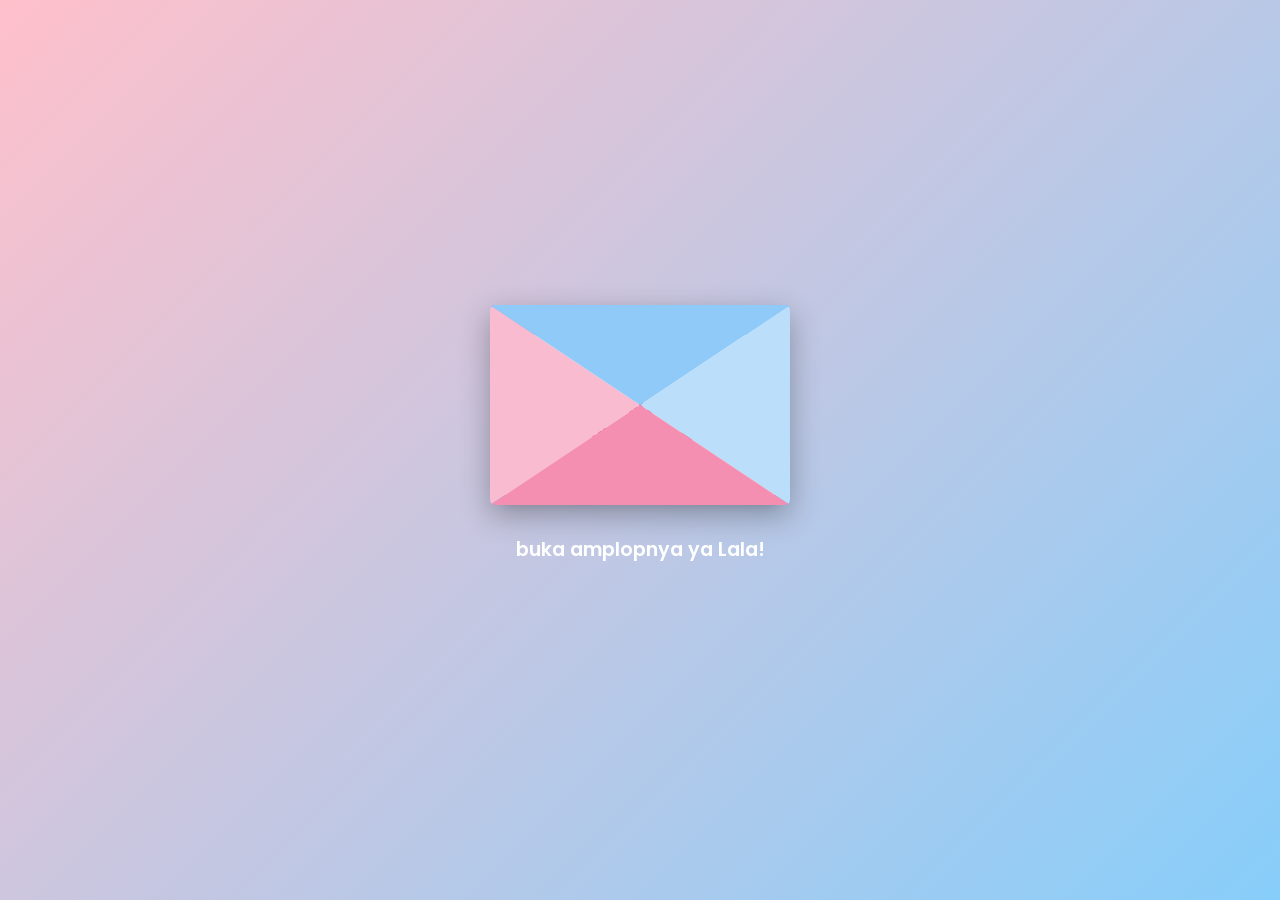
<file: index.html>
<!DOCTYPE html>
<html lang="id">
<head>
    <meta charset="UTF-8">
    <meta name="viewport" content="width=device-width, initial-scale=1.0">
    <title>Special for Lala 🌙</title>
    <link href="https://fonts.googleapis.com/css2?family=Poppins:wght@400;600;700&display=swap" rel="stylesheet">
    <link rel="stylesheet" href="style.css">
</head>
<body>

    <!-- Layar Surat (Awal) -->
    <div class="envelope-screen" id="envelopeScreen">
        <div class="envelope-wrapper" onclick="openEnvelope()">
            <div class="envelope" id="envelope">
                <div class="env-back"></div>
                <div class="env-letter" id="envLetter">
                    <p>ada sesuatu nih buat kamu Lala ❤️</p>
                </div>
                <div class="env-left"></div>
                <div class="env-right"></div>
                <div class="env-bottom"></div>
                <div class="env-flap"></div>
            </div>
        </div>
        <p class="click-hint" id="clickHint">buka amplopnya ya Lala!</p>
    </div>

    <!-- Layar Utama (Setelah Buka Surat) -->
    <div class="main-screen" id="mainScreen">
        <div class="floating-elements" id="bgItems"></div>

        <div class="container" id="mainCard">
            <!-- Hiasan Pita -->
            <div class="ribbon"><span>For Lala ❤️</span></div>

            <div id="askSection">
                <h1>allo, Lala! ✨</h1>
                <p id="typedText" style="min-height: 100px;"></p>
                
                <div class="btn-group" id="btnGroup" style="opacity: 0; visibility: hidden; transition: opacity 1s;">
                    <button id="yesBtn" onclick="accepted()">iya mau</button>
                    <button id="noBtn" onmouseover="runAway()" onclick="runAway()">gamau</button>
                </div>
            </div>

            <div id="finalMessage">
                <h1 style="font-size: 3rem; margin:0;">💖💕</h1>
                <p class="success-text" style="margin-top:20px;"><b>ciee mau hehew</b> <br>  bisa atur tanggal dan jamnya ya lala ❤️</p>
                <div class="form-group">
                    <input type="text" id="jadwalInput" placeholder="Contoh: Sabtu jam 5 sore yaa">
                    <button id="sendWaBtn" onclick="sendToWhatsApp()">Kirim 🚀</button>
                </div>
            </div>
        </div>
    </div>

    <audio id="bgMusic" src="bgmm.mp3" loop></audio>
    <script src="script.js"></script>
</body>
</html>
</file>
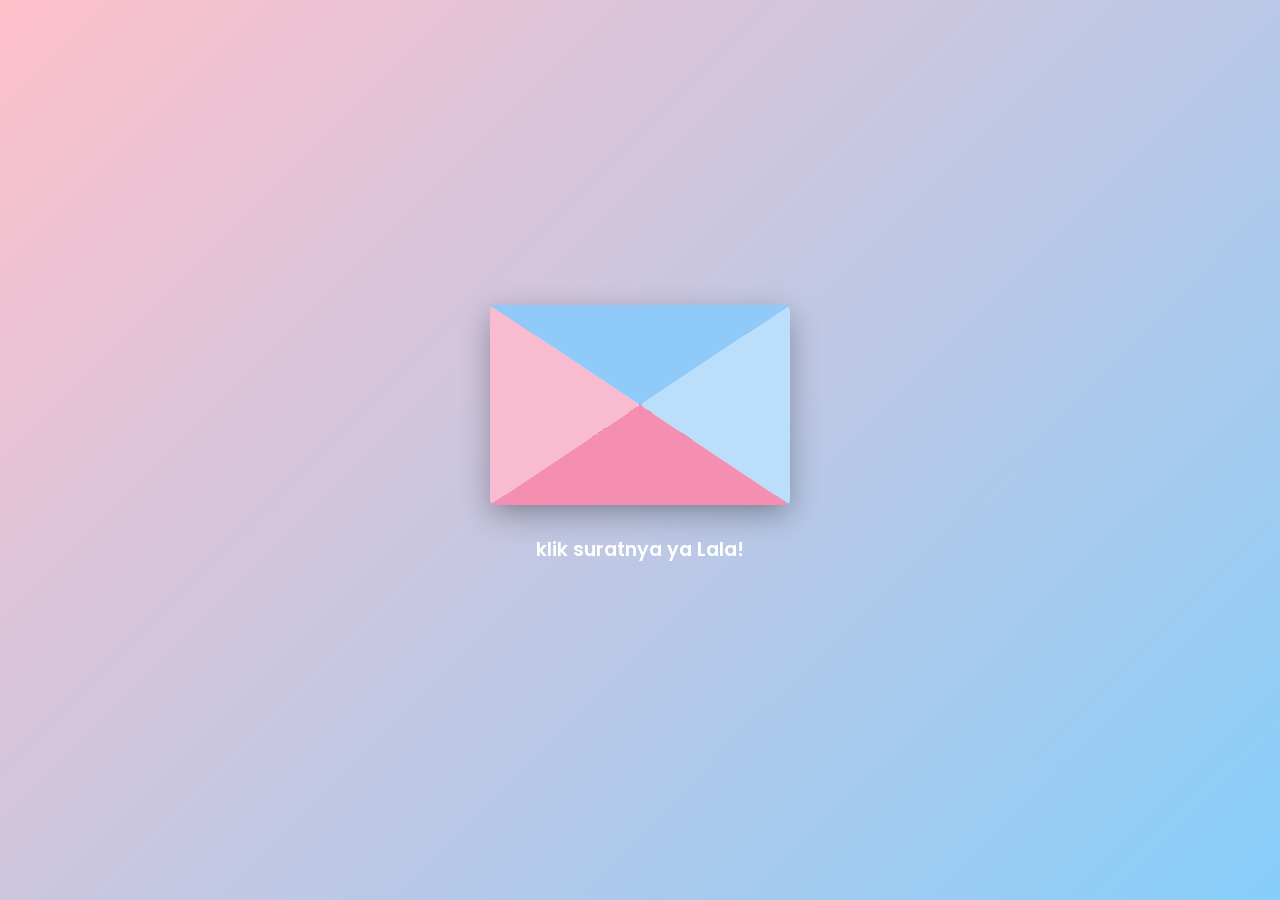
<file: lala.html>
<!DOCTYPE html>
<html lang="id">
<head>
    <meta charset="UTF-8">
    <meta name="viewport" content="width=device-width, initial-scale=1.0">
    <title>Special for Lala 🌙</title>
    <link href="https://fonts.googleapis.com/css2?family=Poppins:wght@400;600;700&display=swap" rel="stylesheet">
    <link rel="stylesheet" href="style.css">
</head>
<body>

    <!-- Layar Surat (Awal) -->
    <div class="envelope-screen" id="envelopeScreen">
        <div class="envelope-wrapper" onclick="openEnvelope()">
            <div class="envelope" id="envelope">
                <div class="env-back"></div>
                <div class="env-letter" id="envLetter">
                    <p>ada sesuatu nih buat kamu Lala ❤️</p>
                </div>
                <div class="env-left"></div>
                <div class="env-right"></div>
                <div class="env-bottom"></div>
                <div class="env-flap"></div>
            </div>
        </div>
        <p class="click-hint" id="clickHint">klik suratnya ya Lala!</p>
    </div>

    <!-- Layar Utama (Setelah Buka Surat) -->
    <div class="main-screen" id="mainScreen">
        <div class="floating-elements" id="bgItems"></div>

        <div class="container" id="mainCard">
            <!-- Hiasan Pita -->
            <div class="ribbon"><span>For Lala ❤️</span></div>

            <div id="askSection">
                <h1>allo, Lala! ✨</h1>
                <p id="typedText" style="min-height: 100px;"></p>
                
                <div class="btn-group" id="btnGroup" style="opacity: 0; visibility: hidden; transition: opacity 1s;">
                    <button id="yesBtn" onclick="accepted()">iya mau</button>
                    <button id="noBtn" onmouseover="runAway()" onclick="runAway()">gamau</button>
                </div>
            </div>

            <div id="finalMessage">
                <h1 style="font-size: 3rem; margin:0;">💖💕</h1>
                <p class="success-text" style="margin-top:20px;"><b>ciee mau hehew</b> <br>  bisa atur tanggal dan jamnya ya lala ❤️</p>
                <div class="form-group">
                    <input type="text" id="jadwalInput" placeholder="Contoh: Sabtu jam 5 sore yaa">
                    <button id="sendWaBtn" onclick="sendToWhatsApp()">Kirim 🚀</button>
                </div>
            </div>
        </div>
    </div>

    <script src="script.js"></script>
</body>
</html>
</file>
<file: style.css>
:root {
  /* Warna romantis: Soft Pink & Biru Muda */
  --bg-gradient: linear-gradient(135deg, #ffc0cb, #87cefa);
  --accent-color: #ff69b4; /* Hot Pink */
  --card-bg: rgba(255, 255, 255, 0.95);
}

body {
  margin: 0;
  padding: 0;
  height: 100vh;
  background: var(--bg-gradient);
  font-family: "Poppins", sans-serif;
  overflow: hidden;
  color: #333;
}

/* Layar Surat */
.envelope-screen {
  position: absolute;
  top: 0;
  left: 0;
  width: 100%;
  height: 100%;
  display: flex;
  flex-direction: column;
  justify-content: center;
  align-items: center;
  z-index: 100;
  transition:
    opacity 1s,
    visibility 1s,
    transform 1s;
}

.envelope-screen.hidden {
  opacity: 0;
  visibility: hidden;
  transform: scale(1.1);
}

.envelope-wrapper {
  position: relative;
  width: 300px;
  height: 200px;
  cursor: pointer;
  perspective: 800px;
  transition: transform 0.3s;
}

.envelope-wrapper:hover {
  transform: translateY(-5px);
}

.envelope {
  position: relative;
  width: 100%;
  height: 100%;
  transform-style: preserve-3d;
}

.env-back {
  position: absolute;
  width: 100%;
  height: 100%;
  background: #64b5f6; /* Blue */
  border-radius: 5px;
  z-index: 1;
  box-shadow: 0 10px 30px rgba(0, 0, 0, 0.3);
}
.env-letter {
  position: absolute;
  bottom: 0;
  left: 5%;
  width: 90%;
  height: 85%;
  background: #fff;
  z-index: 2;
  padding: 30px 20px;
  box-sizing: border-box;
  text-align: center;
  border-radius: 5px;
  transition: transform 0.6s ease-in-out 0.6s;
  box-shadow: 0 0 10px rgba(0, 0, 0, 0.1);
  display: flex;
  align-items: center;
  justify-content: center;
}
.env-letter p {
  margin: 0;
  font-size: 1.1rem;
  color: #e91e63; /* Pink tua */
  font-weight: 700;
  line-height: 1.4;
}

.env-left {
  position: absolute;
  left: 0;
  top: 0;
  width: 0;
  height: 0;
  border-left: 150px solid #f8bbd0; /* Soft Pink */
  border-top: 100px solid transparent;
  border-bottom: 100px solid transparent;
  z-index: 3;
  border-radius: 5px 0 0 5px;
  pointer-events: none;
}
.env-right {
  position: absolute;
  right: 0;
  top: 0;
  width: 0;
  height: 0;
  border-right: 150px solid #bbdefb; /* Light Blue */
  border-top: 100px solid transparent;
  border-bottom: 100px solid transparent;
  z-index: 3;
  border-radius: 0 5px 5px 0;
  pointer-events: none;
}
.env-bottom {
  position: absolute;
  bottom: 0;
  left: 0;
  width: 0;
  height: 0;
  border-left: 150px solid transparent;
  border-right: 150px solid transparent;
  border-bottom: 100px solid #f48fb1; /* Pink agak gelap */
  z-index: 4;
  border-radius: 0 0 5px 5px;
  pointer-events: none;
}
.env-flap {
  position: absolute;
  top: 0;
  left: 0;
  width: 0;
  height: 0;
  border-left: 150px solid transparent;
  border-right: 150px solid transparent;
  border-top: 100px solid #90caf9; /* Soft Blue */
  z-index: 5;
  transform-origin: top;
  transition: transform 0.6s ease-in-out;
  border-radius: 5px 5px 0 0;
  pointer-events: none;
}

.envelope.open .env-flap {
  transform: rotateX(180deg);
}
.envelope.open .env-letter {
  transform: translateY(-70px);
}

.click-hint {
  margin-top: 30px;
  color: white;
  font-size: 1.2rem;
  font-weight: 600;
  animation: bounce 1.5s infinite;
  transition: opacity 0.5s;
}

@keyframes bounce {
  0%,
  100% {
    transform: translateY(0);
  }
  50% {
    transform: translateY(-10px);
  }
}

/* Layar Utama */
.main-screen {
  position: absolute;
  top: 0;
  left: 0;
  width: 100%;
  height: 100%;
  display: flex;
  justify-content: center;
  align-items: center;
  opacity: 0;
  visibility: hidden;
  transition: opacity 1s ease-in-out 0.5s;
}

.main-screen.visible {
  opacity: 1;
  visibility: visible;
}

/* Elemen Antigravity (Melayang) */
.floating-elements {
  position: absolute;
  width: 100%;
  height: 100%;
  z-index: 0;
  overflow: hidden;
  transition: opacity 1s;
}

.item {
  position: absolute;
  animation: float 8s infinite ease-in-out;
  opacity: 0.7;
  pointer-events: none;
}

@keyframes float {
  0%,
  100% {
    transform: translateY(0) rotate(0deg) scale(1);
  }
  50% {
    transform: translateY(-40px) rotate(20deg) scale(1.1);
  }
}

/* Kartu Pesan */
.container {
  position: relative;
  z-index: 10;
  background: var(--card-bg);
  padding: 35px;
  border-radius: 25px;
  box-shadow: 0 15px 35px rgba(0, 0, 0, 0.3);
  text-align: center;
  max-width: 380px;
  width: 85%;
  border: 3px solid var(--accent-color);
  transform: scale(0.9);
  transition: transform 1s cubic-bezier(0.175, 0.885, 0.32, 1.275);
}

.main-screen.visible .container {
  transform: scale(1);
}

/* Pita Hiasan */
.ribbon {
  position: absolute;
  top: -10px;
  right: -10px;
  width: 120px;
  height: 120px;
  overflow: hidden;
  z-index: 20;
}
.ribbon span {
  position: absolute;
  display: block;
  width: 170px;
  padding: 8px 0;
  background-color: #ff69b4; /* Pink Romantis */
  color: white;
  font-weight: 700;
  text-transform: uppercase;
  font-size: 0.8rem;
  letter-spacing: 1px;
  text-align: center;
  box-shadow: 0 5px 10px rgba(0, 0, 0, 0.2);
  transform: rotate(45deg);
  top: 23px;
  right: -42px;
}

/* Kursor Mengetik */
.cursor {
  animation: blink 0.7s infinite;
  color: #ff69b4;
  font-weight: bold;
}
@keyframes blink {
  0%,
  100% {
    opacity: 1;
  }
  50% {
    opacity: 0;
  }
}

h1 {
  color: #ff69b4;
  font-size: 1.8rem;
  margin-bottom: 10px;
  margin-top: 0;
}

p {
  font-size: 1.1rem;
  line-height: 1.6;
  margin-bottom: 30px;
  color: #34495e;
}

.btn-group {
  position: relative;
  height: 60px;
  display: flex;
  justify-content: center;
  align-items: center;
  gap: 20px;
}

button {
  padding: 12px 28px;
  font-size: 1rem;
  border-radius: 50px;
  border: none;
  cursor: pointer;
  font-weight: 700;
  transition: all 0.3s;
  outline: none;
}

#yesBtn {
  background-color: #ff69b4; /* Pink romantis */
  color: white;
  box-shadow: 0 5px 15px rgba(255, 105, 180, 0.4);
}
#yesBtn:hover {
  transform: scale(1.1);
  background-color: #ff1493;
}

#noBtn {
  background-color: red; /* Biru muda */
  color: white;
}

/* Pesan Akhir */
#finalMessage {
  display: none;
  animation: pop 0.5s cubic-bezier(0.175, 0.885, 0.32, 1.275);
}

@keyframes pop {
  0% {
    transform: scale(0);
  }
  100% {
    transform: scale(1);
  }
}

.success-text {
  color: #ff69b4;
  font-size: 1.3rem;
}

.form-group {
  margin-top: 20px;
  display: flex;
  flex-direction: column;
  gap: 15px;
  align-items: center;
}

#jadwalInput {
  padding: 12px 20px;
  font-size: 1rem;
  border-radius: 50px;
  border: 2px solid #ddd;
  width: 80%;
  max-width: 300px;
  outline: none;
  font-family: inherit;
  transition: border-color 0.3s;
}

#jadwalInput:focus {
  border-color: #ff69b4;
}

#sendWaBtn {
  background-color: #25d366; /* Warna WhatsApp */
  color: white;
  width: 100%;
  max-width: 250px;
  box-shadow: 0 5px 15px rgba(37, 211, 102, 0.4);
}

#sendWaBtn:hover {
  transform: scale(1.05);
  background-color: #1ebe57;
}
</file>
